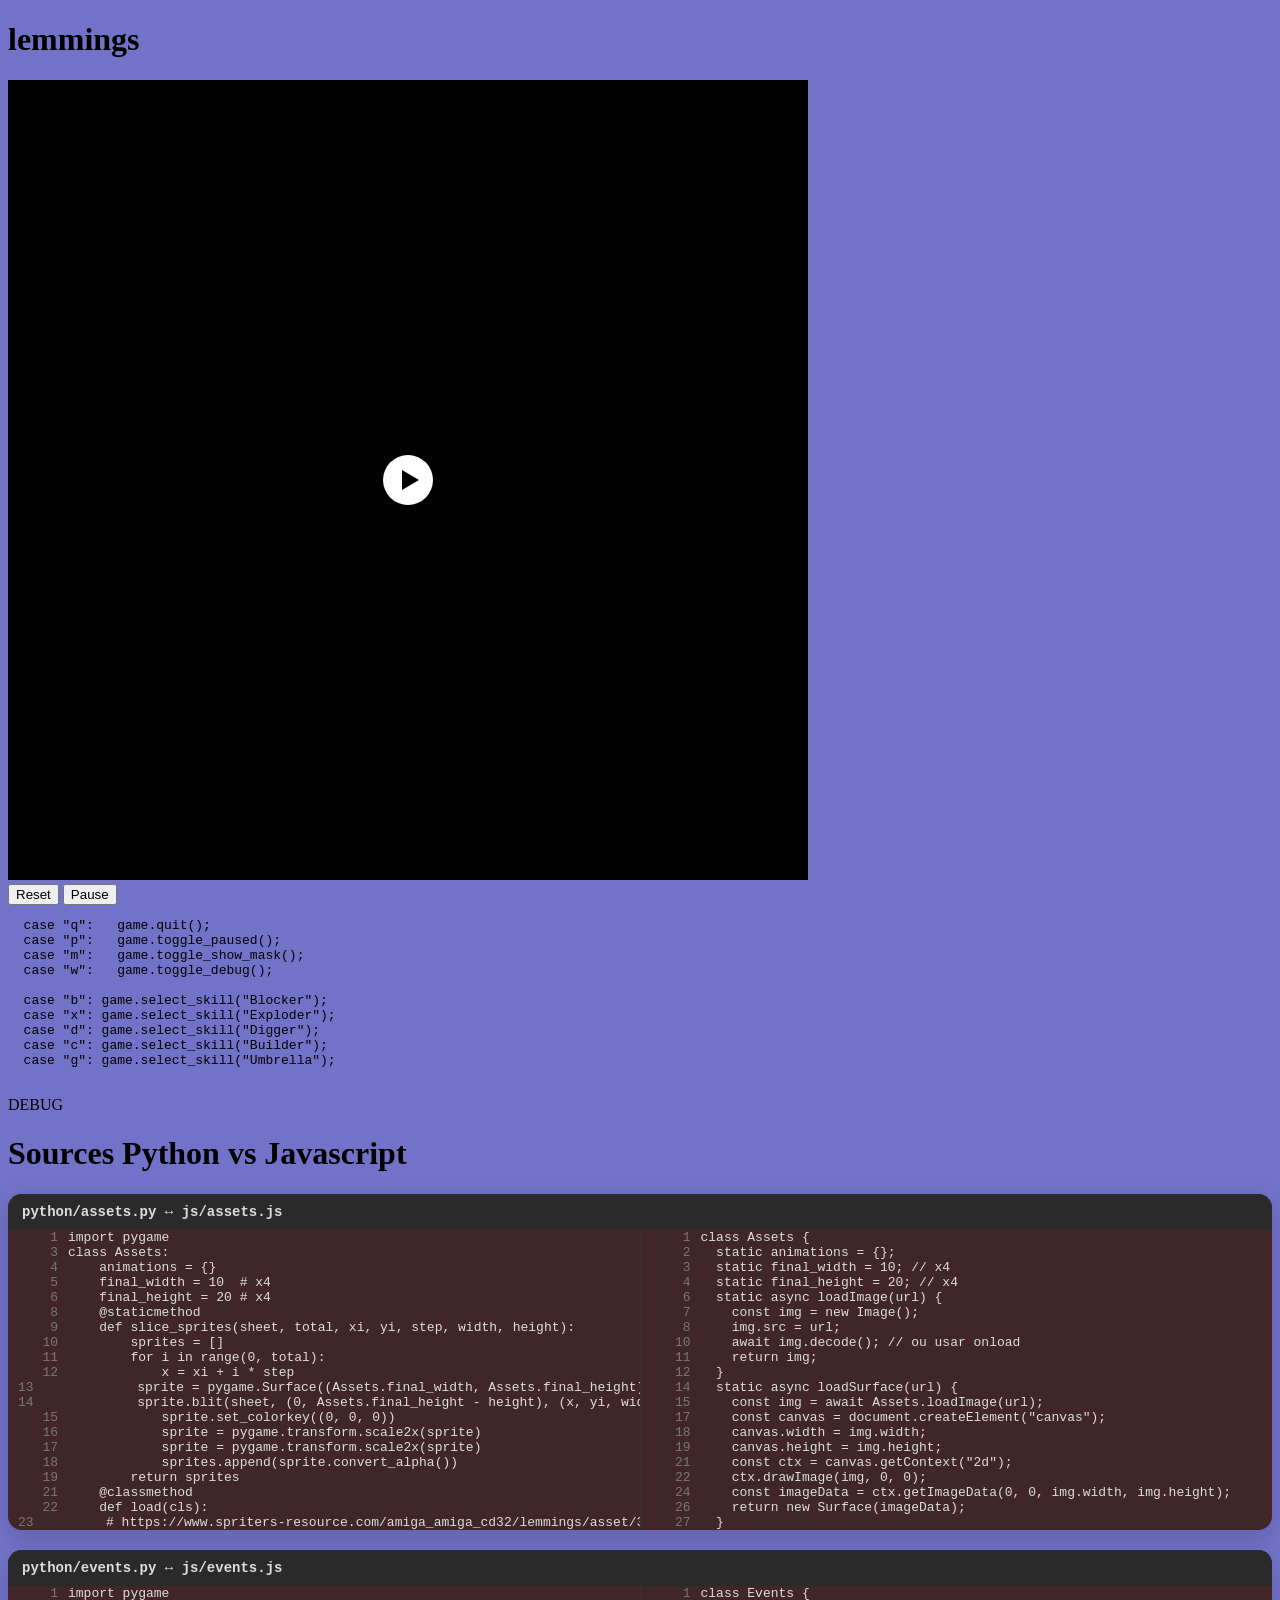
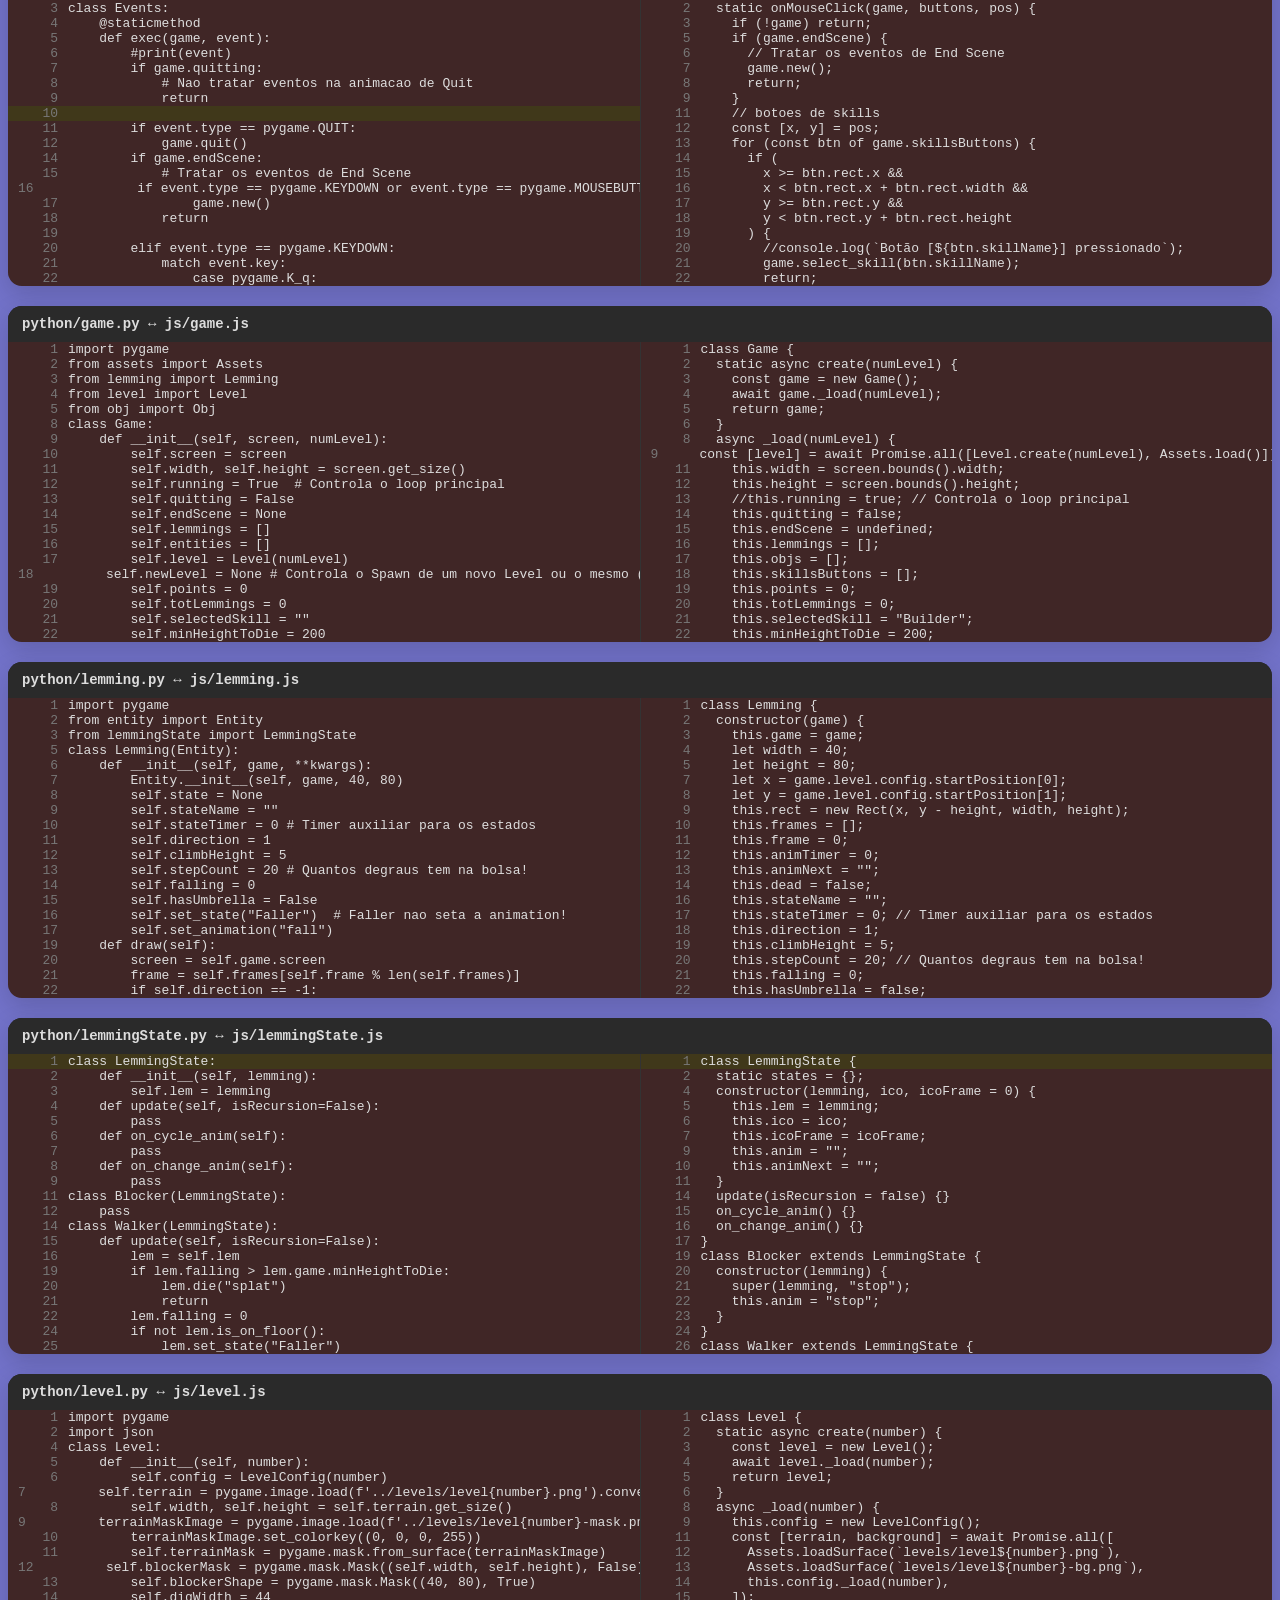
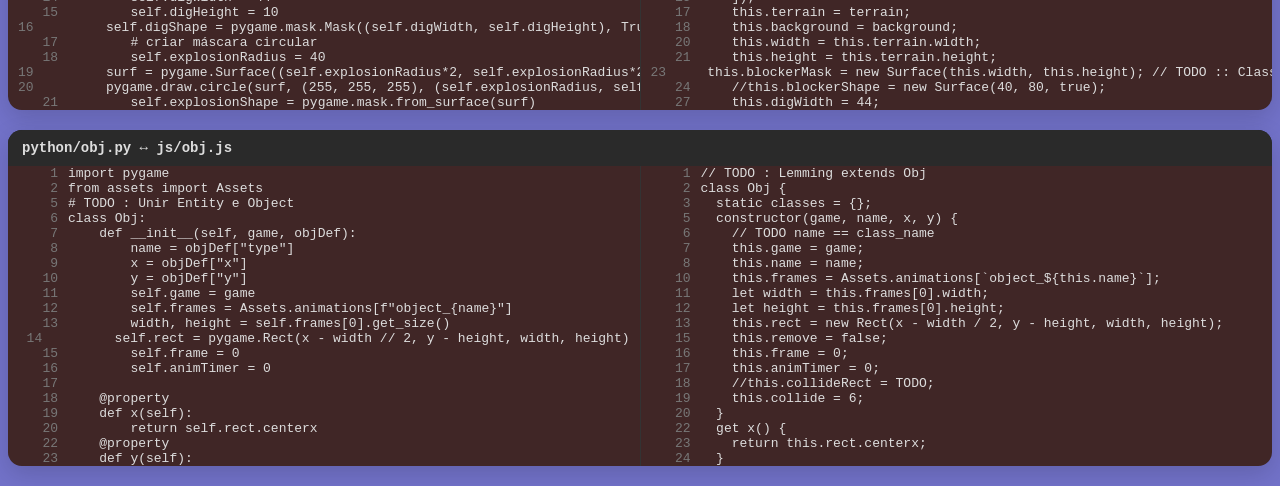
<file: index.html>
<!doctype html>
<html>
  <head>
    <meta charset="utf-8" />
    <meta name="viewport" content="width=device-width, initial-scale=1.0" />
    <title>lemmings</title>
    <style type="text/css" media="screen">
      body {
        background-color: #7272c9;
        color: black;
      }
      #original {
        margin-left: 1em;
      }
    </style>
    <link rel="stylesheet" href="css/diff-gpt.css" />
  </head>

  <body>
    <!-- <script src="https://cdn.jsdelivr.net/npm/diff@5.2.0/dist/diff.min.js"></script> -->
    <script src="diff/diff-gpt.js"></script>

    <script src="js/lib/jsgame0.js"></script>
    <script src="js/lib/draw.js"></script>
    <script src="js/lib/sprite.js"></script>
    <script src="js/lib/surface.js"></script>
    <script src="js/lib/screen.js"></script>

    <script src="js/obj.js"></script>
    <script src="js/objs.js"></script>
    <script src="js/button.js"></script>
    <script src="js/events.js"></script>
    <script src="js/input.js"></script>
    <script src="js/assets.js"></script>
    <script src="js/level.js"></script>
    <script src="js/game.js"></script>
    <script src="js/lemming.js"></script>
    <script src="js/lemmingState.js"></script>
    <main>
      <h1>lemmings</h1>

      <canvas id="screen">
        The game screen appears here if your browser supports the Canvas API.
      </canvas>
      <section id="controls">
        <button type="button" id="reset">Reset</button>
        <button type="button" id="pause">Pause</button>
      </section>
      <div id="keysHelp">
        <pre>
  case "q":   game.quit();
  case "p":   game.toggle_paused();
  case "m":   game.toggle_show_mask();
  case "w":   game.toggle_debug();

  case "b": game.select_skill("Blocker");
  case "x": game.select_skill("Exploder");
  case "d": game.select_skill("Digger");
  case "c": game.select_skill("Builder");
  case "g": game.select_skill("Umbrella");
        </pre>
      </div>
      <div id="debug">DEBUG</div>
      <h1>Sources Python vs Javascript</h1>
      <div id="diffs-container"></div>
    </main>
    <script>
      async function addDiffs() {
        let files = [
          "assets",
          "events",
          "game",
          "lemming",
          "lemmingState",
          "level",
          "obj",
        ];
        const diffsContainer = document.getElementById("diffs-container");
        for (let file of files) {
          let diffView = await Diff.diff(`python/${file}.py`, `js/${file}.js`);
          diffsContainer.appendChild(diffView);
        }
      }

      var game = undefined;
      let numLevel = 1;

      // screen size
      HEIGHT = 800;
      WIDTH = 800;

      async function reset() {
        console.log("reset() :: Level " + numLevel);
        game = await Game.create(numLevel);
      }

      function update() {
        if (game) game.update();
      }

      function draw() {
        if (game) game.draw();
      }

      function on_mouse_move(pos, delta, buttons) {
        Input.updateMouse(pos, delta, buttons);
      }

      function on_mouse_down(pos, buttons) {
        Events.onMouseClick(game, buttons, pos);
      }

      window.addEventListener("load", async (event) => {
        const canvas = document.getElementById("screen");
        canvas.addEventListener("contextmenu", (e) => {
          e.preventDefault();
        });

        screen.init();
        addDiffs();
      });

      window.addEventListener("keydown", (e) => {
        Events.onKeyPress(game, e.key);
      });
    </script>
  </body>
</html>
</file>
<file: css/diff-gpt.css>
.diff-container {
  display: flex;
  flex-direction: column;
  gap: 8px;
  margin: 20px 0;
  font-family: monospace;
}

.diff-box {
  border-radius: 14px;
  overflow: hidden;
  box-shadow: 0 8px 24px rgba(0, 0, 0, 0.15);
  background: #1e1e1e;
  color: #ddd;
}

.diff-header {
  padding: 10px 14px;
  background: #2a2a2a;
  font-weight: bold;
  font-size: 14px;
}

.diff-content {
  display: flex;
  height: 300px;
}

.diff-column {
  width: 50%;
  overflow: auto;
  border-right: 1px solid #333;
}

.diff-column:last-child {
  border-right: none;
}

.line {
  display: flex;
  padding: 0 10px;
  white-space: pre;
}

.line-number {
  width: 40px;
  color: #777;
  text-align: right;
  margin-right: 10px;
}

.line.match {
  background: rgba(0, 255, 100, 0.1);
}

.line.similar {
  background: rgba(255, 200, 0, 0.15);
}

.line.diff {
  background: rgba(255, 80, 80, 0.15);
}
</file>
